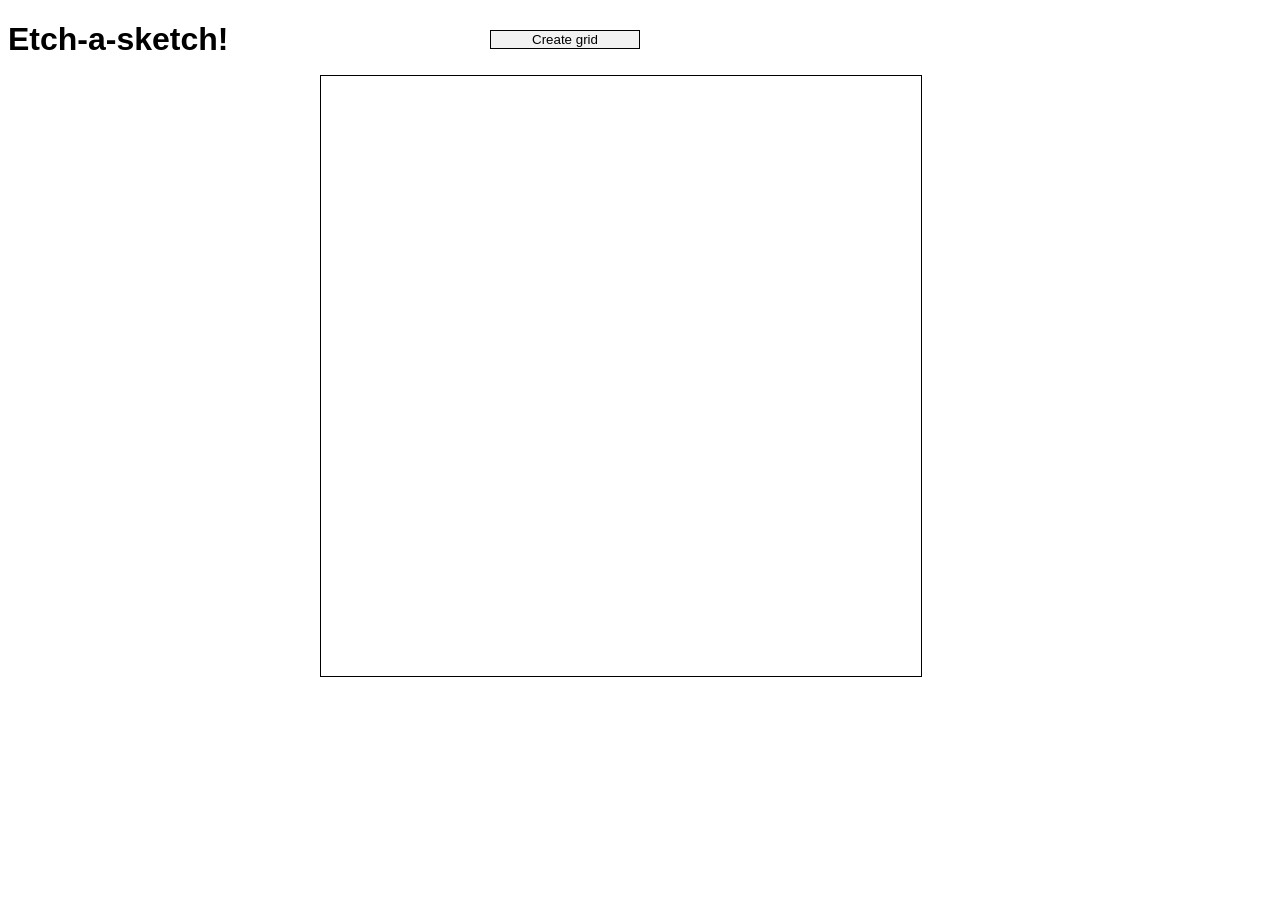
<file: index.html>
<!DOCTYPE html>
<html lang="en">
  <head>
    <meta charset="utf-8">
    <title>Etch-a-sketch</title>
    <link href="style.css" rel="stylesheet" type="text/css">
  </head>
  <body>
     <h1>Etch-a-sketch!</h1>
     <button id='create-grid'>Create grid</button>
     <div id="container"></div>
     <script src="script.js"></script>
  </body>
</html>
</file>
<file: style.css>
h1 {
    font-family: Aerial, sans-serif;
}

button {
    position: absolute;
    top: 30px;
    right: 50%;
    width: 150px;
    border: 1px solid black;
    background-color: #f2f2f2;
}

#container {
    position: absolute;
    width: 600px;
    height: 600px;
    top: 75px;
    right: 25%;
    left: 25%;
    display: grid;
    border: 1px solid black;
}

#container > div {
    border: 1px solid black;
}
</file>
